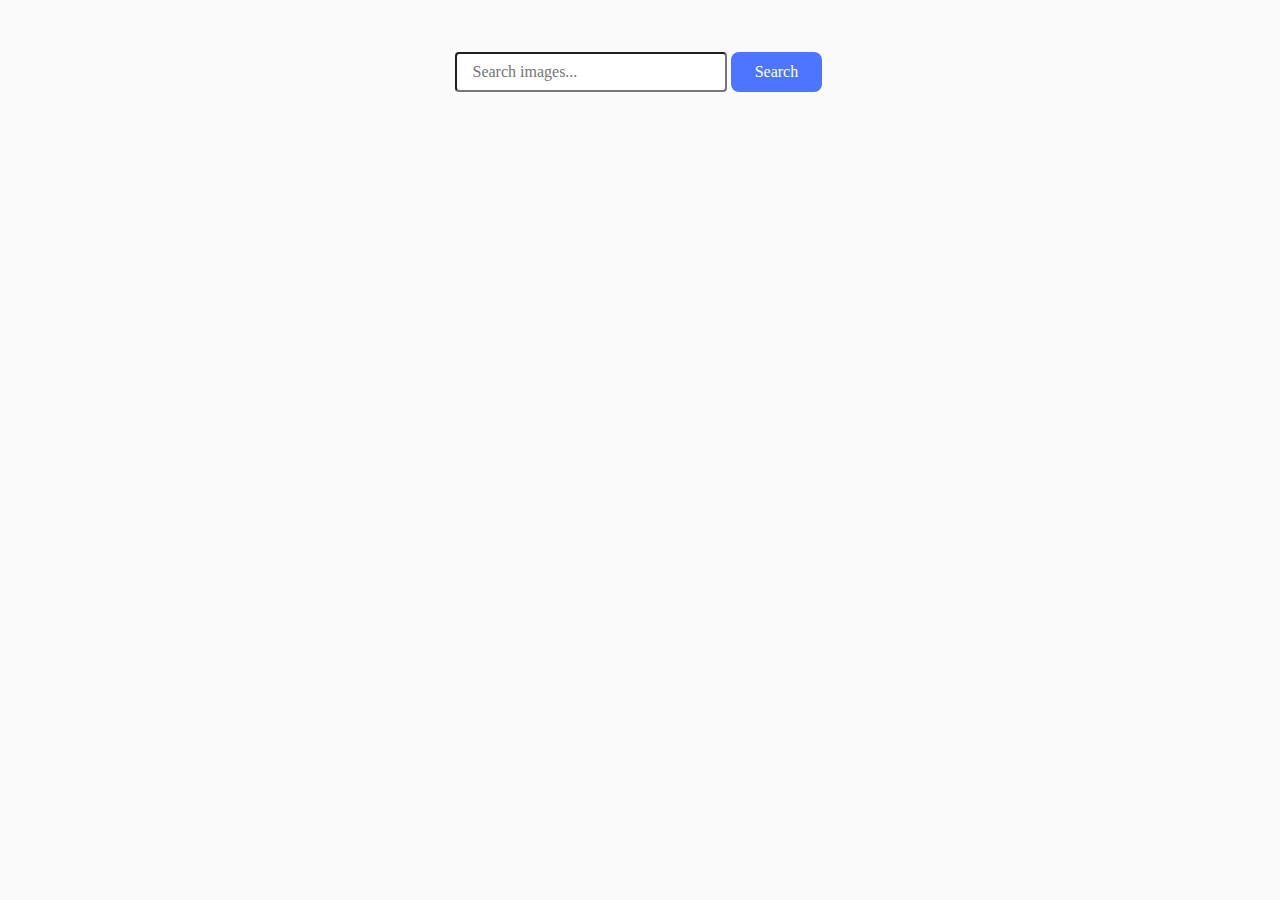
<file: src/index.html>
<!DOCTYPE html>
<html lang="en">
  <head>
    <meta charset="UTF-8" />
    <link rel="icon" type="image/svg+xml" href="/favicon.svg" />
    <meta name="viewport" content="width=device-width, initial-scale=1.0" />
    <title>Goit-js-hw-12</title>
    <link rel="stylesheet" href="./css/styles.css" />
  </head>
  <body>
    <form class="form">
      <label>
        <input
          type="text"
          name="search-text"
          placeholder="Search images..."
          required
        />
      </label>
      <button class="formBtn" type="submit">Search</button>
    </form>

    <ul class="gallery"></ul>
    <button class="formBtnMore is-hidden-btn" name="load-more" type="submit">
      Load more
    </button>
    <div class="loader-wrapper is-hidden"><span class="loader"></span></div>
    <script type="module" src="./main.js"></script>
  </body>
</html>
</file>
<file: src/css/styles.css>
*/ * {
  box-sizing: border-box;
}

body {
  margin: 16px;
  font-family: -apple-system, BlinkMacSystemFont, 'Segoe UI', Roboto, Oxygen,
    Ubuntu, Cantarell, 'Open Sans', 'Helvetica Neue', sans-serif;
  -webkit-font-smoothing: antialiased;
  -moz-osx-font-smoothing: grayscale;
  background-color: #fafafa;
  color: #212121;
  line-height: 1.5;
}

/* #region Reset */
h1,
h2,
h3,
h4,
h5,
h6,
p {
  margin: 0;
}

img {
  display: block;
  max-width: 100%;
  height: auto;
}
a {
  text-decoration: none;
}
ul {
  list-style: none;
  margin: 0;
  padding: 0;
}
button {
  cursor: pointer;
}
input[type='text'] {
  padding: 0;
  box-sizing: border-box;
}
/* #endregion Reset */

/* #region gallery */

.gallery {
  margin: 0 auto 0 auto;
  width: 1128px;
  display: flex;
  flex-wrap: wrap;
  gap: 24px;
  /* padding-top: 108px; */
}

.gallery-item {
  display: block;
  width: 360px;
  height: 200px;
  transition: transform 0.3s ease-in-out;
  position: relative;
  overflow: hidden;
  box-shadow: 0 4px 8px rgba(0, 0, 0, 0.1);
}

.gallery-link {
  display: block;
  width: 100%;
  height: 100%;
}

.gallery-image {
  width: 100%;
  height: 100%;
  object-fit: cover;
  transition: transform 0.3s ease-in-out;
  display: block;
}

.gallery-item:hover {
  transform: scale(1.037);
}

.info {
  position: absolute;
  bottom: 0;
  left: 0;
  width: 100%;
  height: 48px;
  background-color: rgba(250, 247, 247);
  color: rgb(0, 0, 0);
  padding: 8px 20px;
  box-sizing: border-box;
  display: flex;
  justify-content: space-around;
  font-size: 14px;
  transform: translateY();
  transition: transform 0.3s ease-out;
  border-width: 0px, 1px, 1px, 1px;
  border: Mixed solid #808080;
}

.info-item {
  margin: 0;
  text-align: center;
}

/* #endregion gallery */

.formBtn {
  width: 91px;
  height: 40px;

  border-radius: 8px;
  gap: 16px;
  padding-top: 8px;
  padding-right: 16px;
  padding-bottom: 8px;
  padding-left: 16px;
  background-color: #4e75ff;
  border: none;
  font-family: Montserrat;
  font-weight: 500;
  font-size: 16px;
  line-height: 24px;
  letter-spacing: 4%;
  color: #ffffff;
  transition: background-color 0.35s ease-in-out;
}
.formBtn:hover,
.formBtn:focus {
  background-color: #6c8cff;
}

.form {
  margin: 0 auto 0 auto;
  padding-top: 36px;
  padding-bottom: 32px;
  width: 371px;
  height: 40px;
}

.form input[name='search-text'] {
  padding-left: 16px;
  width: 272px;
  height: 40px;
  font-family: Montserrat;
  font-weight: 500;
  font-size: 16px;
  line-height: 24px;
  letter-spacing: 4%;
  border-radius: 4px;
  border: Mixed solid #808080;
  padding-left: 16px;
}
.loader-wrapper {
  display: flex;
  justify-content: center;
  align-items: center;
  margin-top: 20px;
  min-height: 50px;
  -color: rgba(25, 255, 255, 0.8);
}

.is-hidden {
  display: none;
}

.loader {
  width: 48px;
  height: 48px;
  border: 5px solid;
  border-color: #ff3d00 transparent;
  border-radius: 50%;
  display: inline-block;
  box-sizing: border-box;
  animation: rotation 1s linear infinite;
}

@keyframes rotation {
  0% {
    transform: rotate(0deg);
  }
  100% {
    transform: rotate(360deg);
  }
}

.formBtnMore {
  display: block;
  width: 125px;
  height: 40px;
  margin: 32px auto;
  border-radius: 8px;
  gap: 16px;
  padding-top: 8px;
  padding-right: 16px;
  padding-bottom: 8px;
  padding-left: 16px;
  background-color: #4e75ff;
  border: none;
  font-family: Montserrat;
  font-weight: 500;
  font-size: 16px;
  line-height: 24px;
  letter-spacing: 4%;
  color: #ffffff;
  transition: background-color 0.35s ease-in-out;
}
.formBtnMore:hover,
.formBtnMore:focus {
  background-color: #6c8cff;
}
.is-hidden-btn {
  display: none;
}
</file>
